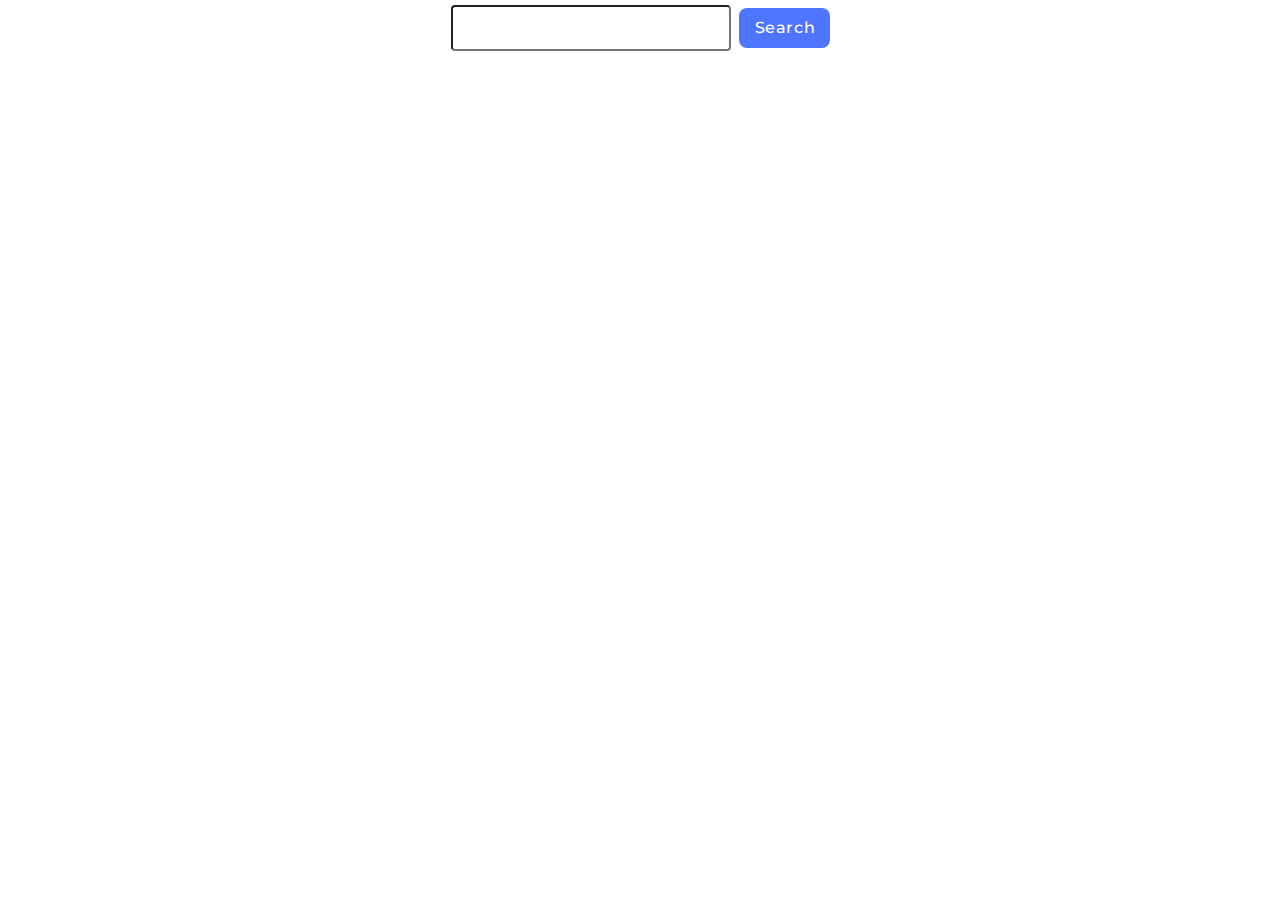
<file: src/index.html>
<!DOCTYPE html>
<html lang="en">
  <head>
    <meta charset="UTF-8" />
    <link rel="icon" type="image/svg+xml" href="/favicon.svg" />
    <meta name="viewport" content="width=device-width, initial-scale=1.0" />
    <title>Vanilla App Template</title>
    <link rel="stylesheet" href="./css/style.css" />
    <link
      href="https://fonts.googleapis.com/css2?family=DM+Sans:ital,opsz,wght@0,9..40,400;0,9..40,500;0,9..40,700;1,9..40,400&family=Montserrat:ital,wght@0,400;0,600;0,700;1,600&family=Raleway:wght@700&family=Roboto:wght@400;500;700&display=swap"
      rel="stylesheet">

  </head>
  <body>
    <form class="js-search-form">
      <label class="search_form">
      <input type="text" name="search"/>
    </label>
    <button type="submit" class="search-btn">Search</button>
  </form>
  <div class="loader" ></div>
  <ul class="gallery"></ul>
    <script  src="./main.js" type="module">task1</script>
      </body>
</html>
</file>
<file: src/css/style.css>
.js-search-form{
    width: 371px;
        height: 40px;
        display: flex;
        gap:8px;
        display: flex;
        justify-content: center;
        align-items: center;
        left: 0;
            right: 0;
            margin-left: auto;
        
        
            margin-right: auto;
}
.search-btn{
    border-radius: 8px;
        padding: 8px 16px;
        width: 91px;
        height: 40px;
        border: none;
        background: #4e75ff;
      font-family: "Montserrat", sans-serif;
            font-weight: 500;
            font-size: 16px;
            line-height: 1.5;
            letter-spacing: 0.04em;
            color: #fff;
}

.search-btn:hover{
    background: #6c8cff;
}
input{width: 272px;
    height: 40px;
border-radius: 4px;
background: #fff;};
ul{
    margin: 0;
    padding: 0;
    list-style: none;
}
.gallery{margin-top: 32px;
    padding: 0;
    list-style: none;
display: flex;
flex-wrap: wrap;
align-items: center;
justify-content: center;
gap: 24px;
width: 1128px;
height:200px;
margin-left: auto;


    margin-right: auto;
}
.gallery-item{
 
  
        max-width: 360px;
        height:200px;
          }
.gallery-image{

width:360px;
height:152px;
object-fit:cover;
}
.gallery-link {
    height: 152px;
}
.image-details{
        font-family: "Montserrat", sans-serif;
        font-weight: 600;
        font-size: 12px;
        line-height: 2;
        letter-spacing: 0.04em;
        color: #2e2f42;
    height: 48px;
    display: flex;
    max-width: 360px;
    height: 48px;
    left: 0;
        right: 0;
    padding-left: 20px;
    margin-right: auto;

        
}

.loader {
    width: 48px;
    height: 48px;
    border-radius: 50%;
    display: inline-block;
    position: relative;
    border: 10px solid;
    border-color: rgba(255, 255, 255, 0.15) rgba(255, 255, 255, 0.25) rgba(255, 255, 255, 0.35) rgba(255, 255, 255, 0.5);
    box-sizing: border-box;
    animation: rotation 1s linear infinite;
}

@keyframes rotation {
    0% {
        transform: rotate(0deg);
    }

    100% {
        transform: rotate(360deg);
    }
}
</file>
